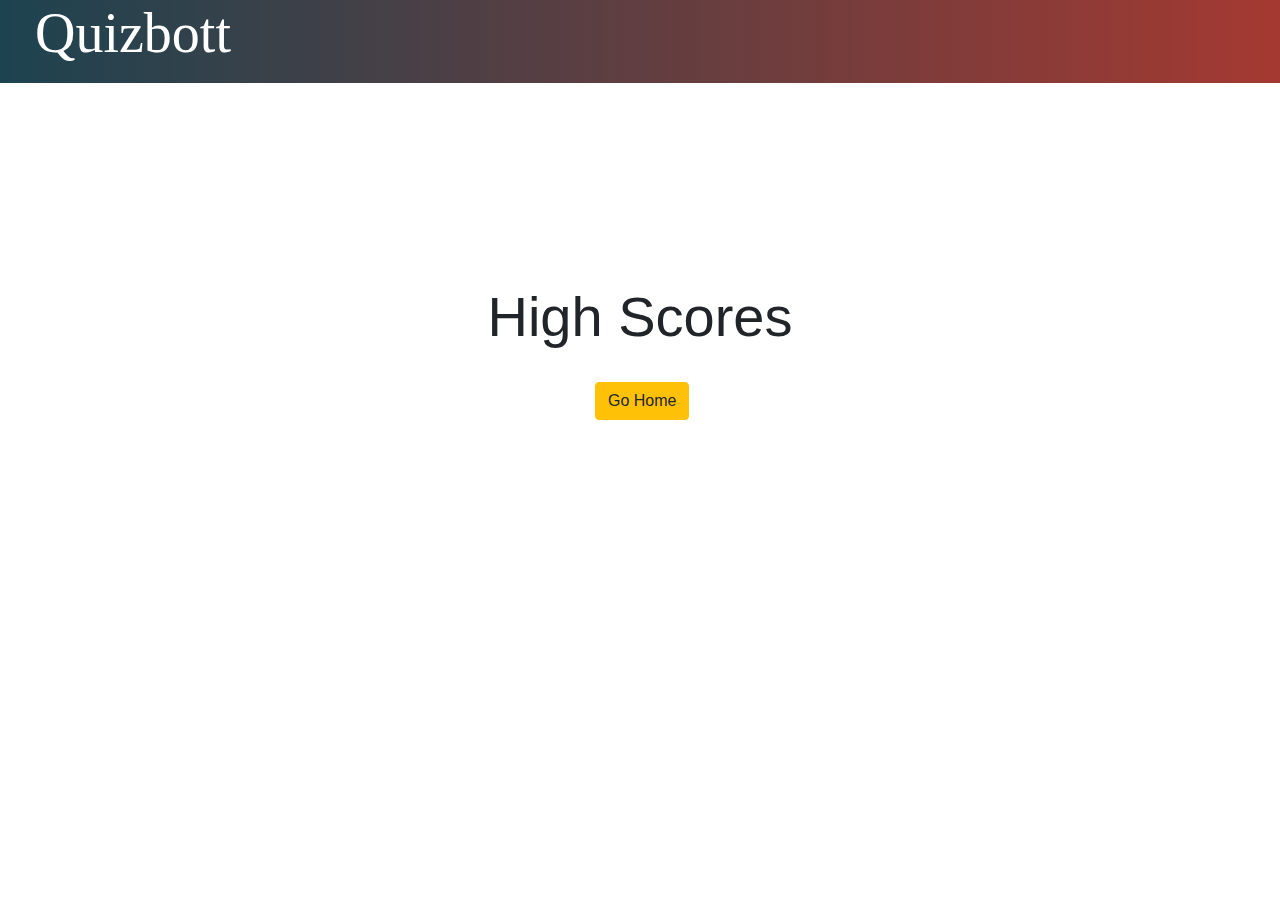
<file: highscores.html>
<!doctype html>
<html lang="en">
  <head>
    <!-- Required meta tags -->
    <meta charset="utf-8">
    <meta name="viewport" content="width=device-width, initial-scale=1, shrink-to-fit=no">

    <!-- Bootstrap CSS -->
    <link rel="stylesheet" href="highscores.css">
    <link rel="stylesheet" href="https://stackpath.bootstrapcdn.com/bootstrap/4.5.2/css/bootstrap.min.css" integrity="sha384-JcKb8q3iqJ61gNV9KGb8thSsNjpSL0n8PARn9HuZOnIxN0hoP+VmmDGMN5t9UJ0Z" crossorigin="anonymous">

    <title>HighScore</title>

  </head>
  <body>

<!-- Heading  -->
<div class="topbar">
  <div class="container-fluid">
     <div class="row">
         <div class="col-lg-12">
             <p class="display-4">Quizbott</p>
         </div>
      </div>
   </div>
</div>
  

<!--HighScore-->
<div class="container">
  <div id="highScores" class="flex-center flex-column">
    <h1 id="finalScore" class="display-4">High Scores</h1>
    <ul id="highScoresList"></ul>
    <a class="btn btn-warning" href="/">Go Home</a>
  </div>
</div>
<script src="app.js"></script>






    <!-- Optional JavaScript -->
    <!-- jQuery first, then Popper.js, then Bootstrap JS -->
    <script src="https://code.jquery.com/jquery-3.5.1.slim.min.js" integrity="sha384-DfXdz2htPH0lsSSs5nCTpuj/zy4C+OGpamoFVy38MVBnE+IbbVYUew+OrCXaRkfj" crossorigin="anonymous"></script>
    <script src="https://cdn.jsdelivr.net/npm/popper.js@1.16.1/dist/umd/popper.min.js" integrity="sha384-9/reFTGAW83EW2RDu2S0VKaIzap3H66lZH81PoYlFhbGU+6BZp6G7niu735Sk7lN" crossorigin="anonymous"></script>
    <script src="https://stackpath.bootstrapcdn.com/bootstrap/4.5.2/js/bootstrap.min.js" integrity="sha384-B4gt1jrGC7Jh4AgTPSdUtOBvfO8shuf57BaghqFfPlYxofvL8/KUEfYiJOMMV+rV" crossorigin="anonymous"></script>
  </body>
</html>
</file>
<file: highscores.css>
body {
  background-color:rgb(168, 165, 165) ;
  
}


.topbar{
  background: #1D4350;  
background: -webkit-linear-gradient(to left, #A43931, #1D4350);  
background: linear-gradient(to left, #A43931, #1D4350); 

}
.topbar p{
  color: white;
  margin-left: 20px;
  font-family: 'Freckle Face', cursive;
}


#highScores h1{
  text-align: center;
  margin-top: 200px;
  
}
#highScores a{
  margin-left: 510px;
}

#highScoresList {
  list-style: none;
  padding-left: 0;
  margin-bottom: 2rem;
}

.high-score {
  font-size: 2.8rem;
  margin-bottom: 0.5rem;
}

.high-score:hover {
  transform: scale(1.025);
}
</file>
